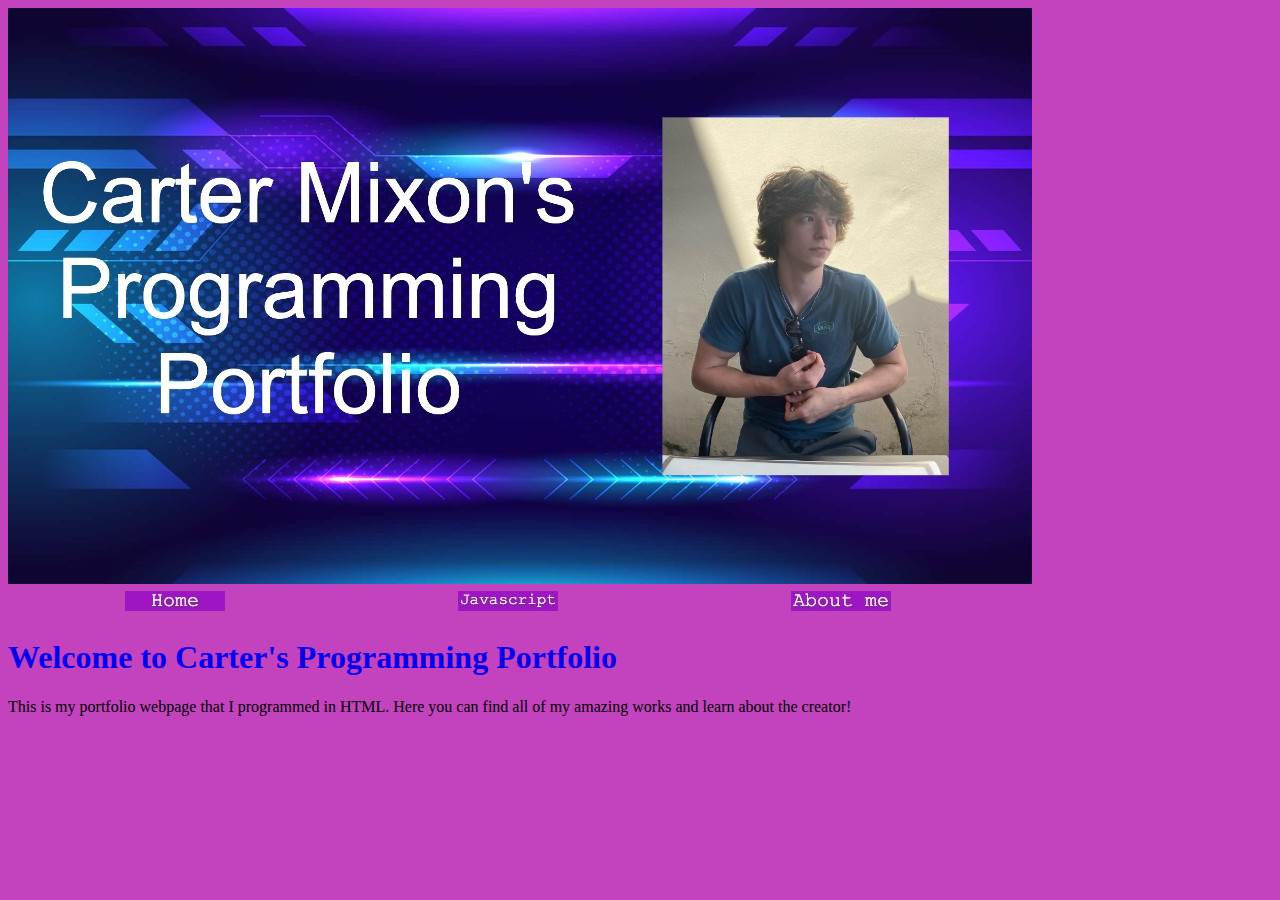
<file: index.html>
<!DOCTYPE html>
<html lang="en">
<head>
    <meta charset="UTF-8">
    <meta name="viewport" content="width=device-width, initial-scale=1.0">
    <title>Carter's Program Portfolio</title>
    <link rel="stylesheet" href="mystyle.css">
</head>
<body>
    <img src="mybackground.jpg">
    <table width="1000px">
        <tr>
            <td align="center">
              <a href="index.html">  <img src="home.jpg"></a>
            </td>
            <td align="center">
                <a href="javascripts.html"><img src="javascript.jpg"></a>
            </td>
            <td align = "center">
                <a href="aboutme.html"> <img src="aboutme.jpg"></a>
            </td>
        </tr>
    </table>
    
   
    
    <h1>Welcome to Carter's Programming Portfolio</h1> 
    This is my portfolio webpage that I programmed in HTML. Here you can find all of my amazing works and learn about the creator!
    
    
</body>
</html>
</file>
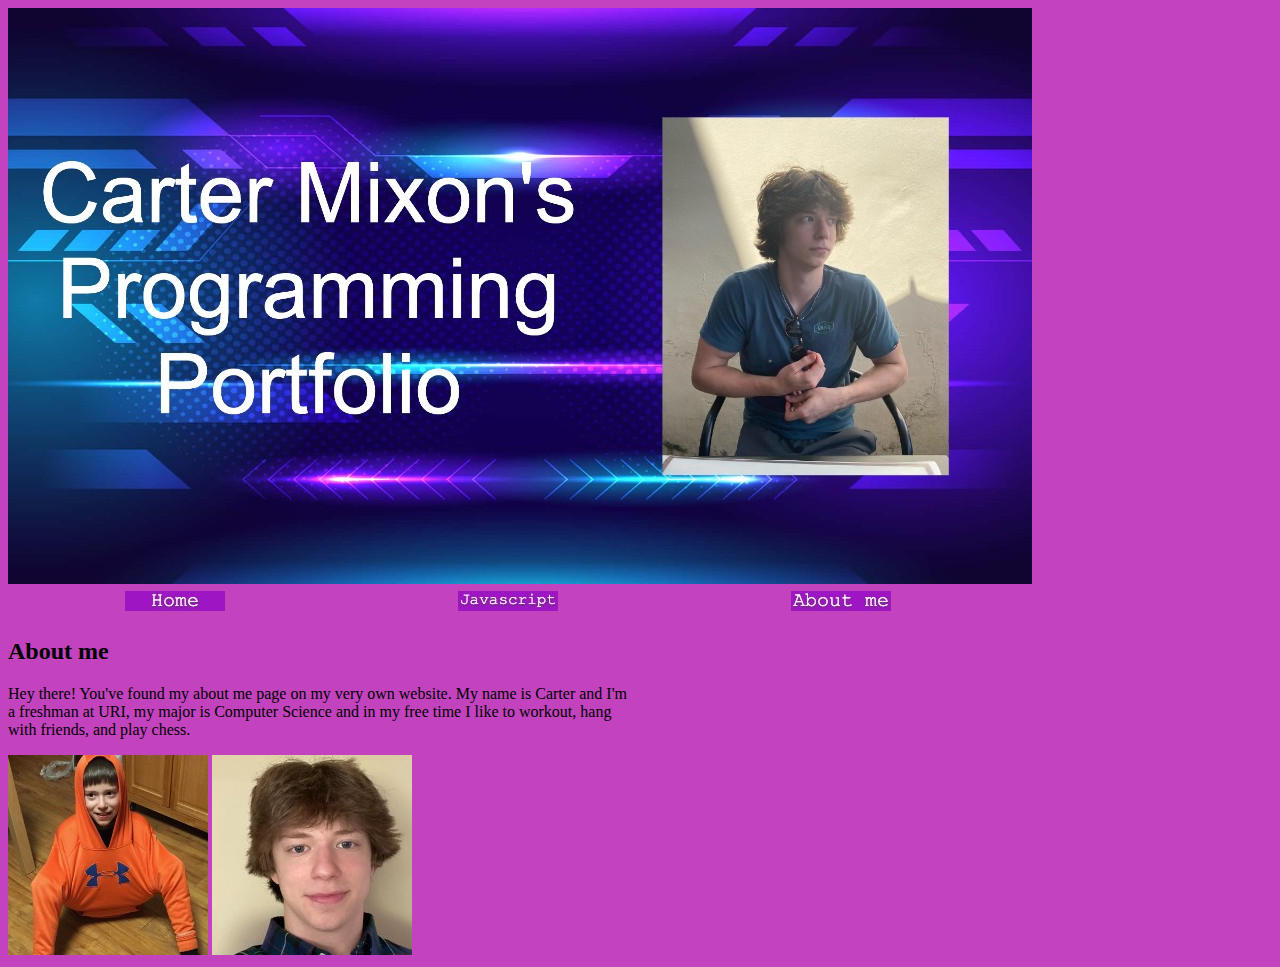
<file: aboutme.html>
<!DOCTYPE html>
<html lang="en">
<head>
    <link rel="stylesheet" href="mystyle.css">
    <meta charset="UTF-8">
    <meta name="viewport" content="width=device-width, initial-scale=1.0">
    <title>About me</title>
</head>
<body>
    <img src="mybackground.jpg">
    <table width="1000px">
        <tr>
            <td align="center">
              <a href="index.html">  <img src="home.jpg"></a>
            </td>
            <td align="center">
                <a href="javascripts.html"><img src="javascript.jpg"></a>
            </td>
            <td align = "center">
                <a href="aboutme.html"> <img src="aboutme.jpg"></a>
            </td>
        </tr>
    </table>
    <h2>About me</h2>
    <p>
        Hey there! You've found my about me page on my very own website. My name is Carter and I'm <br> a freshman at URI, my major is Computer Science and in my free time I like to workout, hang<br> with friends, and play chess. 
    
    </p>
    <img src="me1.jpg">
    <img src="me2.jpg">
</file>
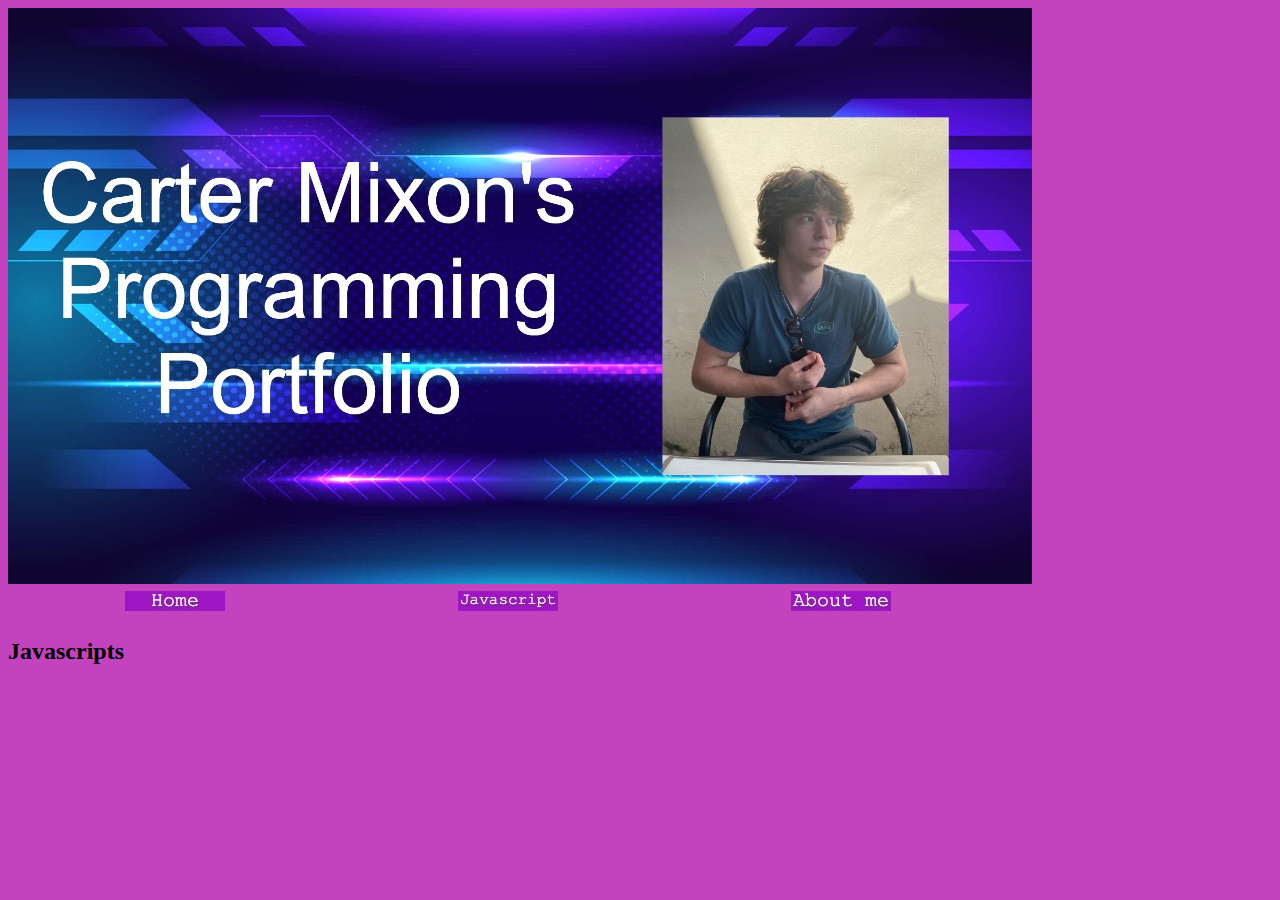
<file: javascripts.html>
<!DOCTYPE html>
<html lang="en">
<head>
    <link rel="stylesheet" href="mystyle.css">
    <meta charset="UTF-8">
    <meta name="viewport" content="width=device-width, initial-scale=1.0">
    <title>Javascripts</title>
</head>
<body>
    
    </body>
    
    <img src="mybackground.jpg">
    <table width="1000px">
        <tr>
            <td align="center">
              <a href="index.html">  <img src="home.jpg"></a>
            </td>
            <td align="center">
                <a href="javascripts.html"><img src="javascript.jpg"></a>
            </td>
            <td align = "center">
                <a href="aboutme.html"> <img src="aboutme.jpg"></a>
            </td>
        </tr>
    </table>
    <h2>Javascripts</h2>
</file>
<file: mystyle.css>
h1 {
            color: rgb(8, 0, 232);
        }  
        
        body {
            background-color: rgb(195, 67, 191);
        }
</file>
